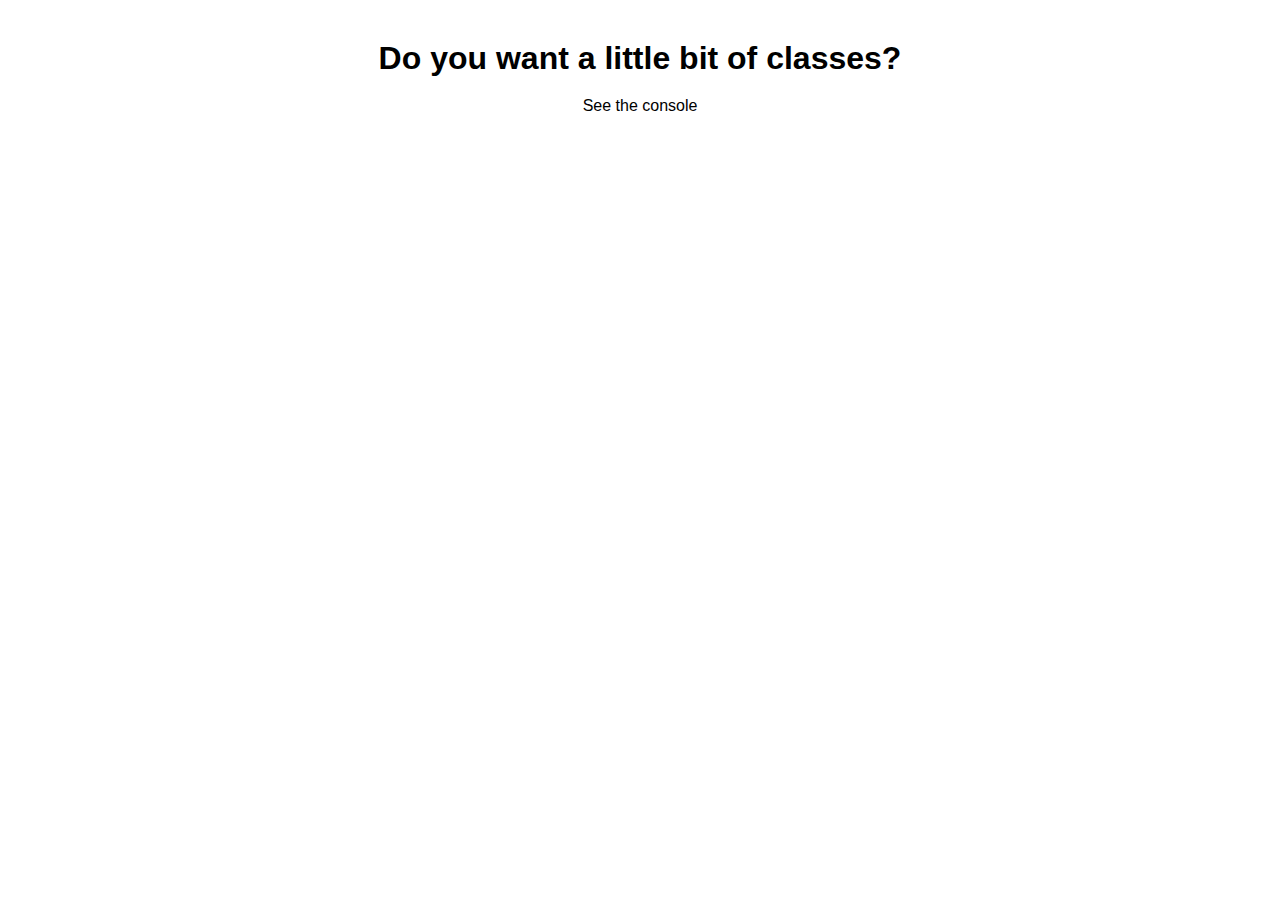
<file: classes/index.html>
<!DOCTYPE html>
<html lang="en">
<head>
    <meta charset="UTF-8">
    <link rel="stylesheet" href="./css/style.css">
    <title>Classes</title>
</head>
<body>
<div class="container">
    <section class="section">
        <h1 class="heading-1 _center">Do you want a little bit of classes?</h1>
        <div class="items heading-4 _center">
            See the console
        </div>
    </section>
</div>
<script src="./js/main.js" type="text/javascript"></script>
</body>
</html>
</file>
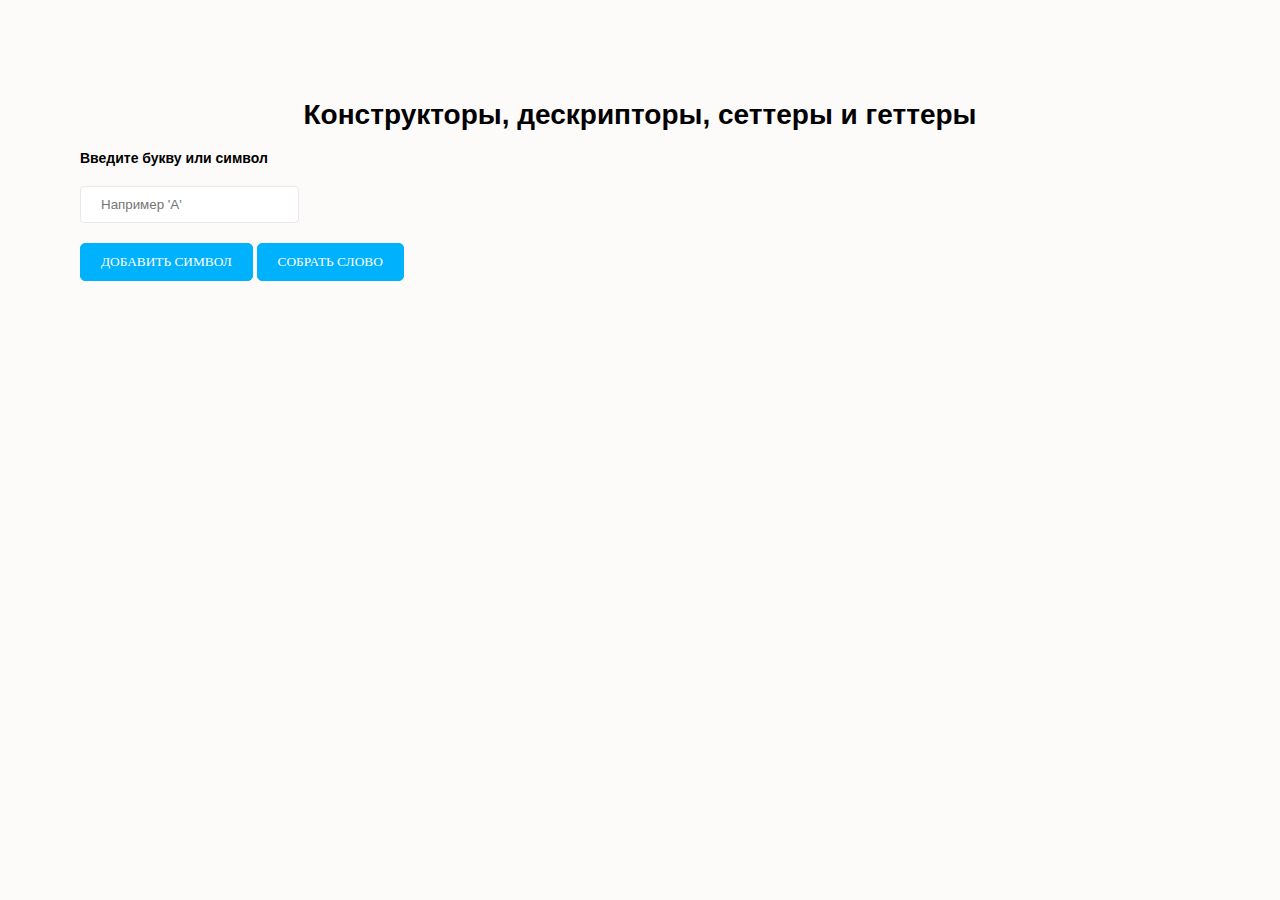
<file: objects/index.html>
<!DOCTYPE html>
<html lang="en">
<head>
    <meta charset="UTF-8">
    <title>Power of the objects</title>
    <link rel="stylesheet" href="./css/style.css">
</head>
<body class="main-class">
    <div class="container">
        <h1 class="typo__heading_center">Конструкторы, дескрипторы, сеттеры и геттеры</h1>
        <div class="container__element">
            <div class="typo__paragraph"><span class="typo__paragraph__bold">Введите букву или символ</span></div>
            <div class="fields">
                <div class="fields__item">
                    <input type="text" class="fields__item__input" placeholder="Например 'А'" maxlength="1"/>
                </div>
            </div>
            <div class="container__element">
                <button class="btn" type="button" name="addFields">Добавить символ</button>
                <button class="btn" type="button" name="createWord">Собрать слово</button>
            </div>
            <div class="container__element">
                <div class="result typo__paragraph__bold typo__heading_center"></div>
            </div>
        </div>
    </div>
<script src="./js/main.js"></script>
</body>
</html>
</file>
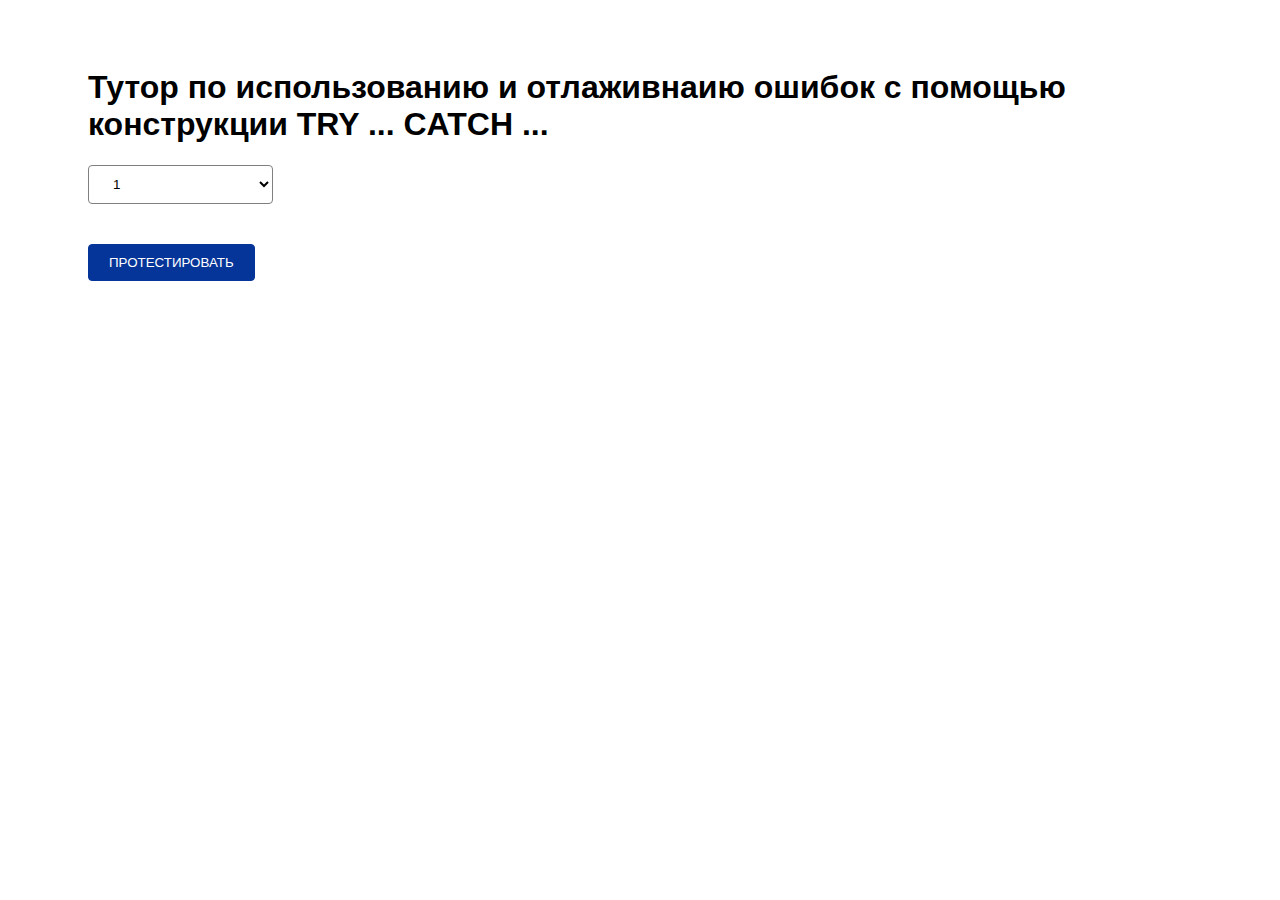
<file: trycatch/index.html>
<!DOCTYPE html>
<html>
<head>
	<title>Try Catch Finaly</title>
    <link rel="stylesheet" href="./css/style.css">
</head>
<body>
	<div class="container">
        <h1>Тутор по использованию и отлаживнаию ошибок с помощью конструкции TRY ... CATCH ...</h1>
        <select id="errorType" class="select">
            <option disabled>Выберите значение</option>
            <option value="1">1</option>
            <option value="2">2</option>
        </select>
        <div class="result" id="result"></div>
        <button class="btn" id="creator">протестировать</button>
    </div>
</body>
<script type="text/javascript" src="./js/main.js"></script>
</html>
</file>
<file: classes/css/style.css>
body,
html {
  font-family: sans-serif, 'Calibri';
  font-size: 16px;
  margin: 0;
  padding: 0;
  height: 100%;
}
.container {
  max-width: 1280px;
  margin: 0 auto;
}
.heading-1,
.heading-2,
.heading-3,
.heading-4,
.heading-5,
.heading-6 {
  margin-top: 0;
  margin-bottom: 20px;
}
.heading-1._center,
.heading-2._center,
.heading-3._center,
.heading-4._center,
.heading-5._center,
.heading-6._center {
  text-align: center;
}
.section {
  padding: 40px;
}
</file>
<file: objects/css/style.css>
@font-face {
  font-family: 'Roboto';
  font-style: normal;
  font-weight: 400;
  font-display: swap;
  src: local('Roboto'), local('Roboto-Regular'), url(https://fonts.gstatic.com/s/roboto/v20/KFOmCnqEu92Fr1Mu4mxP.ttf) format('truetype');
}
body {
  margin: 0;
  height: 100%;
  font-family: 'Roboto Regular', sans-serif;
  font-size: 14px;
  color: #000;
}
* {
  box-sizing: border-box;
}
.main-class {
  background-color: #fdfbfa;
}
.container {
  padding: 80px;
}
.container__element {
  margin-bottom: 20px;
}
.fields {
  display: flex;
  flex-wrap: wrap;
}
.fields_add {
  display: block;
}
.fields__item {
  margin-bottom: 20px;
  margin-right: 20px;
}
.fields__item__input {
  padding: 10px 20px;
  border-radius: 4px;
  outline: none;
  border: 1px solid #e8e8e8;
  background: #ffffff;
  transition: 0.2s ease-in;
}
.fields__item__input__error {
  border-color: red;
  color: red;
}
.fields__item__input:focus {
  border-color: #a8a8a8;
  color: #000;
}
.typo__paragraph {
  margin-bottom: 20px;
}
.typo__paragraph__bold {
  font-weight: bold;
}
.typo__heading_center {
  text-align: center;
}
.btn {
  border: 1px solid #00b1fe;
  padding: 10px 20px;
  text-transform: uppercase;
  font-family: 'Roboto Regular';
  color: #fff;
  background-color: #00b1fe;
  border-radius: 5px;
}
.result {
  font-size: 50px;
}
</file>
<file: trycatch/css/style.css>
body {
  font-family: sans-serif;
  font-size: 16px;
}
.select {
  padding: 10px 20px;
  color: #000;
  background: #fff;
  border: 1px solid #808080;
  border-radius: 4px;
  margin-bottom: 20px;
  transition: 0.3s;
}
.select:focus {
  outline: none;
  box-shadow: 0 0 0 3px rgba(0, 0, 0, 0.3);
}
.btn {
  background: #053599;
  border: 1px solid #053599;
  text-transform: uppercase;
  color: #fff;
  padding: 10px 20px;
  border-radius: 4px;
  transition: 0.3s;
  cursor: pointer;
  outline: none;
}
.btn:hover {
  background: #00b1fe;
  border-color: #00b1fe;
}
.result {
  margin-bottom: 20px;
}
.container {
  padding: 40px 80px;
}
</file>
